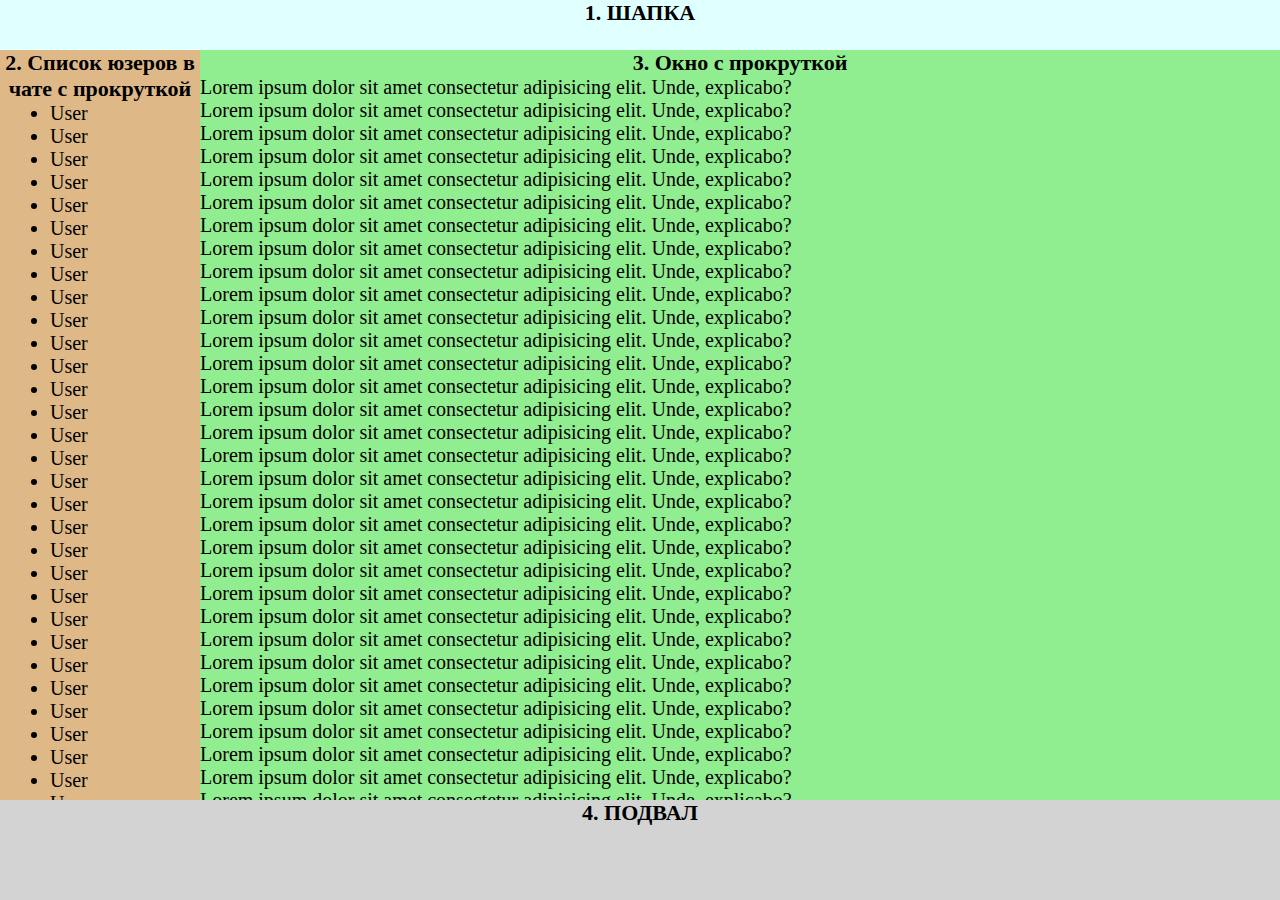
<file: HTML_CSS/index.html>
<!DOCTYPE html>
<html lang="en">
<head>
  <meta charset="UTF-8">
  <meta http-equiv="X-UA-Compatible" content="IE=edge">
  <meta name="viewport" content="width=device-width, initial-scale=1.0">
  <title>Document</title>
  <link rel="stylesheet" href="./style.css">
</head>
<body>
  <header>
    <h1>1. ШАПКА</h1>
  </header>
  <div class="userlist">
      <h2>2. Список юзеров в чате с прокруткой</h2>
      <ul>
        <li>User</li>
        <li>User</li>
        <li>User</li>
        <li>User</li>
        <li>User</li>
        <li>User</li>
        <li>User</li>
        <li>User</li>
        <li>User</li>
        <li>User</li>
        <li>User</li>
        <li>User</li>
        <li>User</li>
        <li>User</li>
        <li>User</li>
        <li>User</li>
        <li>User</li>
        <li>User</li>
        <li>User</li>
        <li>User</li>
        <li>User</li>
        <li>User</li>
        <li>User</li>
        <li>User</li>
        <li>User</li>
        <li>User</li>
        <li>User</li>
        <li>User</li>
        <li>User</li>
        <li>User</li>
        <li>User</li>
        <li>User</li>
        <li>User</li>
        <li>User</li>
        <li>User</li>
        <li>User</li>
        <li>User</li>
        <li>User</li>
        <li>User</li>
        <li>User</li>
        <li>User</li>
        <li>User</li>
        <li>User</li>
        <li>User</li>
        <li>User</li>
        <li>User</li>
        <li>User</li>
        <li>User</li>
        <li>User</li>
        <li>User</li>
        <li>User</li>
        <li>User</li>
        <li>User</li>
        <li>User</li>
        <li>User</li>
        <li>User</li>
        <li>User</li>
        <li>User</li>
        <li>User</li>
        <li>User</li>
        <li>User</li>
        <li>User</li>
        <li>User</li>
        <li>User</li>
        <li>User</li>
        <li>User</li>
        <li>User</li>
        <li>User</li>
        <li>User</li>
        <li>User</li>
        <li>User</li>
        <li>User</li>
        <li>User</li>
        <li>User</li>
        <li>User</li>
        <li>User</li>
        <li>User</li>
        <li>User</li>
        <li>User</li>
        <li>User</li>
        <li>User</li>
      </ul>
  </div>
    <div class="windowchat">
      <h2>3. Окно с прокруткой</h2>
      <p>Lorem ipsum dolor sit amet consectetur adipisicing elit. Unde, explicabo?</p>
      <p>Lorem ipsum dolor sit amet consectetur adipisicing elit. Unde, explicabo?</p>
      <p>Lorem ipsum dolor sit amet consectetur adipisicing elit. Unde, explicabo?</p>
      <p>Lorem ipsum dolor sit amet consectetur adipisicing elit. Unde, explicabo?</p>
      <p>Lorem ipsum dolor sit amet consectetur adipisicing elit. Unde, explicabo?</p>
      <p>Lorem ipsum dolor sit amet consectetur adipisicing elit. Unde, explicabo?</p>
      <p>Lorem ipsum dolor sit amet consectetur adipisicing elit. Unde, explicabo?</p>
      <p>Lorem ipsum dolor sit amet consectetur adipisicing elit. Unde, explicabo?</p>
      <p>Lorem ipsum dolor sit amet consectetur adipisicing elit. Unde, explicabo?</p>
      <p>Lorem ipsum dolor sit amet consectetur adipisicing elit. Unde, explicabo?</p>
      <p>Lorem ipsum dolor sit amet consectetur adipisicing elit. Unde, explicabo?</p>
      <p>Lorem ipsum dolor sit amet consectetur adipisicing elit. Unde, explicabo?</p>
      <p>Lorem ipsum dolor sit amet consectetur adipisicing elit. Unde, explicabo?</p>
      <p>Lorem ipsum dolor sit amet consectetur adipisicing elit. Unde, explicabo?</p>
      <p>Lorem ipsum dolor sit amet consectetur adipisicing elit. Unde, explicabo?</p>
      <p>Lorem ipsum dolor sit amet consectetur adipisicing elit. Unde, explicabo?</p>
      <p>Lorem ipsum dolor sit amet consectetur adipisicing elit. Unde, explicabo?</p>
      <p>Lorem ipsum dolor sit amet consectetur adipisicing elit. Unde, explicabo?</p>
      <p>Lorem ipsum dolor sit amet consectetur adipisicing elit. Unde, explicabo?</p>
      <p>Lorem ipsum dolor sit amet consectetur adipisicing elit. Unde, explicabo?</p>
      <p>Lorem ipsum dolor sit amet consectetur adipisicing elit. Unde, explicabo?</p>
      <p>Lorem ipsum dolor sit amet consectetur adipisicing elit. Unde, explicabo?</p>
      <p>Lorem ipsum dolor sit amet consectetur adipisicing elit. Unde, explicabo?</p>
      <p>Lorem ipsum dolor sit amet consectetur adipisicing elit. Unde, explicabo?</p>
      <p>Lorem ipsum dolor sit amet consectetur adipisicing elit. Unde, explicabo?</p>
      <p>Lorem ipsum dolor sit amet consectetur adipisicing elit. Unde, explicabo?</p>
      <p>Lorem ipsum dolor sit amet consectetur adipisicing elit. Unde, explicabo?</p>
      <p>Lorem ipsum dolor sit amet consectetur adipisicing elit. Unde, explicabo?</p>
      <p>Lorem ipsum dolor sit amet consectetur adipisicing elit. Unde, explicabo?</p>
      <p>Lorem ipsum dolor sit amet consectetur adipisicing elit. Unde, explicabo?</p>
      <p>Lorem ipsum dolor sit amet consectetur adipisicing elit. Unde, explicabo?</p>
      <p>Lorem ipsum dolor sit amet consectetur adipisicing elit. Unde, explicabo?</p>
      <p>Lorem ipsum dolor sit amet consectetur adipisicing elit. Unde, explicabo?</p>
      <p>Lorem ipsum dolor sit amet consectetur adipisicing elit. Unde, explicabo?</p>
      <p>Lorem ipsum dolor sit amet consectetur adipisicing elit. Unde, explicabo?</p>
      <p>Lorem ipsum dolor sit amet consectetur adipisicing elit. Unde, explicabo?</p>
      <p>Lorem ipsum dolor sit amet consectetur adipisicing elit. Unde, explicabo?</p>
      <p>Lorem ipsum dolor sit amet consectetur adipisicing elit. Unde, explicabo?</p>
      <p>Lorem ipsum dolor sit amet consectetur adipisicing elit. Unde, explicabo?</p>
      <p>Lorem ipsum dolor sit amet consectetur adipisicing elit. Unde, explicabo?</p>
      <p>Lorem ipsum dolor sit amet consectetur adipisicing elit. Unde, explicabo?</p>
      <p>Lorem ipsum dolor sit amet consectetur adipisicing elit. Unde, explicabo?</p>
      <p>Lorem ipsum dolor sit amet consectetur adipisicing elit. Unde, explicabo?</p>
      <p>Lorem ipsum dolor sit amet consectetur adipisicing elit. Unde, explicabo?</p>
      <p>Lorem ipsum dolor sit amet consectetur adipisicing elit. Unde, explicabo?</p>
      <p>Lorem ipsum dolor sit amet consectetur adipisicing elit. Unde, explicabo?</p>
      <p>Lorem ipsum dolor sit amet consectetur adipisicing elit. Unde, explicabo?</p>
      <p>Lorem ipsum dolor sit amet consectetur adipisicing elit. Unde, explicabo?</p>
      <p>Lorem ipsum dolor sit amet consectetur adipisicing elit. Unde, explicabo?</p>
      <p>Lorem ipsum dolor sit amet consectetur adipisicing elit. Unde, explicabo?</p>
      <p>Lorem ipsum dolor sit amet consectetur adipisicing elit. Unde, explicabo?</p>
      <p>Lorem ipsum dolor sit amet consectetur adipisicing elit. Unde, explicabo?</p>
      <p>Lorem ipsum dolor sit amet consectetur adipisicing elit. Unde, explicabo?</p>
      <p>Lorem ipsum dolor sit amet consectetur adipisicing elit. Unde, explicabo?</p>
      <p>Lorem ipsum dolor sit amet consectetur adipisicing elit. Unde, explicabo?</p>
      <p>Lorem ipsum dolor sit amet consectetur adipisicing elit. Unde, explicabo?</p>
      <p>Lorem ipsum dolor sit amet consectetur adipisicing elit. Unde, explicabo?</p>
      <p>Lorem ipsum dolor sit amet consectetur adipisicing elit. Unde, explicabo?</p>
      <p>Lorem ipsum dolor sit amet consectetur adipisicing elit. Unde, explicabo?</p>
      <p>Lorem ipsum dolor sit amet consectetur adipisicing elit. Unde, explicabo?</p>
      <p>Lorem ipsum dolor sit amet consectetur adipisicing elit. Unde, explicabo?</p>
      <p>Lorem ipsum dolor sit amet consectetur adipisicing elit. Unde, explicabo?</p>
      <p>Lorem ipsum dolor sit amet consectetur adipisicing elit. Unde, explicabo?</p>
      <p>Lorem ipsum dolor sit amet consectetur adipisicing elit. Unde, explicabo?</p>
      <p>Lorem ipsum dolor sit amet consectetur adipisicing elit. Unde, explicabo?</p>
      <p>Lorem ipsum dolor sit amet consectetur adipisicing elit. Unde, explicabo?</p>
      <p>Lorem ipsum dolor sit amet consectetur adipisicing elit. Unde, explicabo?</p>
      <p>Lorem ipsum dolor sit amet consectetur adipisicing elit. Unde, explicabo?</p>
      <p>Lorem ipsum dolor sit amet consectetur adipisicing elit. Unde, explicabo?</p>
      <p>Lorem ipsum dolor sit amet consectetur adipisicing elit. Unde, explicabo?</p>
      <p>Lorem ipsum dolor sit amet consectetur adipisicing elit. Unde, explicabo?</p>
      <p>Lorem ipsum dolor sit amet consectetur adipisicing elit. Unde, explicabo?</p>
      <p>Lorem ipsum dolor sit amet consectetur adipisicing elit. Unde, explicabo?</p>
      <p>Lorem ipsum dolor sit amet consectetur adipisicing elit. Unde, explicabo?</p>
      <p>Lorem ipsum dolor sit amet consectetur adipisicing elit. Unde, explicabo?</p>
      <p>Lorem ipsum dolor sit amet consectetur adipisicing elit. Unde, explicabo?</p>
      <p>Lorem ipsum dolor sit amet consectetur adipisicing elit. Unde, explicabo?</p>
  </div>
  <footer>
    <h2>4. ПОДВАЛ</h2>
  </footer>
</body>
</html>
</file>
<file: HTML_CSS/style.css>
*{
  margin: 0;
  padding: 0;
  box-sizing: border-box;
}
body {
  height: 100%;
  overflow: hidden;
}

header {
height: 50px;
background: lightcyan;
}

.userlist {
  width: 200px;
  height: calc(100vh - 150px);
  background: burlywood;
  float: left;
  overflow:scroll
  
}

ul {
  margin: auto;
  width: 100px;
}

li {
font-size: 20px;
}

.windowchat {
  background: lightgreen;
  height: calc(100vh - 150px);
  overflow: scroll;
}

p {
  font-size: 20px;
}

footer {
background: lightgray;
height: 100px;
clear: both;
}

h1, h2 {
  text-align: center;
  font-size: 22px;
}
</file>
